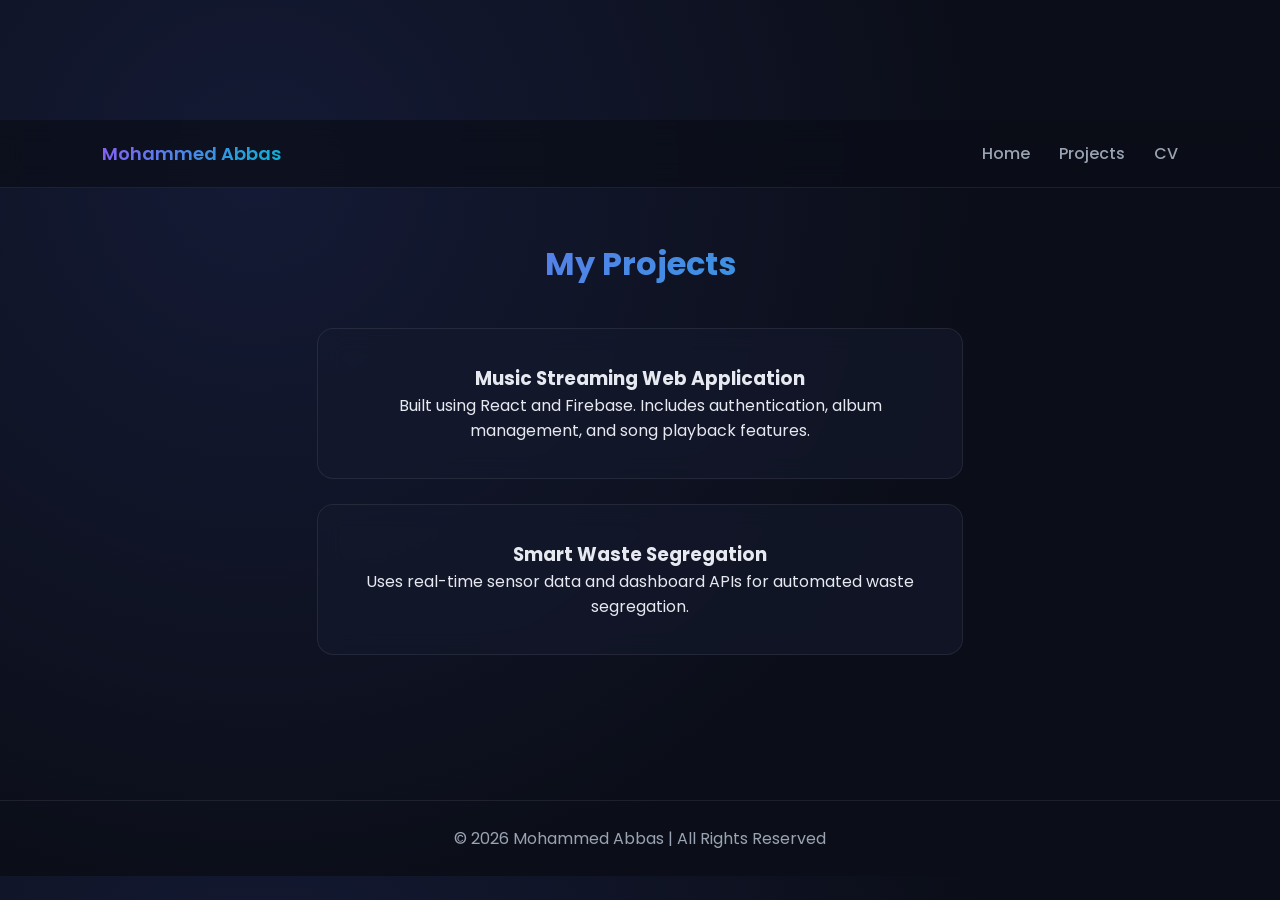
<file: projects.html>
<!DOCTYPE html>
<html lang="en">
<head>
<meta charset="UTF-8">
<meta name="viewport" content="width=device-width, initial-scale=1.0">
<title>Projects | Mohammed Abbas</title>
<link rel="stylesheet" href="style.css">
<link href="https://fonts.googleapis.com/css2?family=Poppins:wght@300;400;500;600;700&display=swap" rel="stylesheet">
</head>

<body>

<header>
  <div class="logo">Mohammed Abbas</div>
  <nav>
    <a href="index.html">Home</a>
    <a href="projects.html">Projects</a>
    <a href="resume.pdf" target="_blank">CV</a>
  </nav>
</header>

<section class="section" style="margin-top:120px;">
  <h2>My Projects</h2>

  <div class="card">
    <h3>Music Streaming Web Application</h3>
    <p>
      Built using React and Firebase.
      Includes authentication, album management, and song playback features.
    </p>
  </div>

  <div class="card">
    <h3>Smart Waste Segregation</h3>
    <p>
      Uses real-time sensor data and dashboard APIs for automated waste segregation.
    </p>
  </div>

</section>

<footer>
  © 2026 Mohammed Abbas | All Rights Reserved
</footer>

</body>
</html>
</file>
<file: style.css>
:root {
  --bg: #0b0e18;
  --card: rgba(20, 25, 45, 0.6);
  --text: #e6e9f0;
  --muted: #9aa3b2;
  --border: rgba(255, 255, 255, 0.08);
  --gradient: linear-gradient(135deg, #8b5cf6, #06b6d4);
}

* {
  margin: 0;
  padding: 0;
  box-sizing: border-box;
  font-family: 'Poppins', sans-serif;
  transition: all 0.3s ease;
}

body {
  background: radial-gradient(circle at 20% 20%, #141a35, #0b0e18 60%);
  color: var(--text);
  overflow-x: hidden;
}

/* HEADER */
header {
  position: fixed;
  width: 100%;
  padding: 20px 8%;
  display: flex;
  justify-content: space-between;
  align-items: center;
  backdrop-filter: blur(12px);
  background: rgba(11, 14, 24, 0.7);
  border-bottom: 1px solid var(--border);
  z-index: 1000;
}

.logo {
  font-weight: 600;
  font-size: 18px;
  background: var(--gradient);
  -webkit-background-clip: text;
  -webkit-text-fill-color: transparent;
}

nav a {
  margin-left: 25px;
  text-decoration: none;
  color: var(--muted);
  font-weight: 500;
  position: relative;
}

nav a::after {
  content: "";
  position: absolute;
  left: 0;
  bottom: -4px;
  width: 0%;
  height: 2px;
  background: var(--gradient);
  transition: 0.4s;
}

nav a:hover::after {
  width: 100%;
}

nav a:hover {
  color: white;
}

/* HERO */
.hero {
  min-height: 100vh;
  padding: 150px 8% 100px;
  display: flex;
  justify-content: space-between;
  align-items: center;
}

.hero-text h1 {
  font-size: 52px;
  line-height: 1.2;
}

.hero-text span {
  background: var(--gradient);
  -webkit-background-clip: text;
  -webkit-text-fill-color: transparent;
}

.hero-text p {
  margin: 25px 0;
  color: var(--muted);
  max-width: 520px;
}

.hero-buttons a {
  display: inline-flex;
  align-items: center;
  gap: 8px;
  margin-right: 15px;
  padding: 10px 20px;
  border-radius: 8px;
  background: var(--card);
  border: 1px solid var(--border);
  color: var(--text);
  text-decoration: none;
  backdrop-filter: blur(10px);
}

.hero-buttons a:hover {
  background: var(--gradient);
  color: white;
  box-shadow: 0 0 20px rgba(139,92,246,0.4);
  transform: translateY(-4px);
}

/* IMAGE */
.hero-image img {
  width: 320px;
  border-radius: 20px;
  border: 3px solid transparent;
  background: var(--gradient);
  padding: 3px;
  animation: float 5s ease-in-out infinite;
}

@keyframes float {
  0% { transform: translateY(0px); }
  50% { transform: translateY(-18px); }
  100% { transform: translateY(0px); }
}

/* SECTION */
.section {
  padding: 120px 8%;
  text-align: center;
}

.section h2 {
  font-size: 32px;
  margin-bottom: 40px;
  background: var(--gradient);
  -webkit-background-clip: text;
  -webkit-text-fill-color: transparent;
}

/* CARDS */
.card, .cert-card {
  width: 60%;
  margin: 25px auto;
  padding: 35px;
  border-radius: 16px;
  background: var(--card);
  border: 1px solid var(--border);
  backdrop-filter: blur(12px);
}

.card:hover, .cert-card:hover {
  transform: translateY(-10px);
  box-shadow: 0 0 30px rgba(139,92,246,0.3);
}

/* CERT GRID */
.cert-grid {
  display: grid;
  grid-template-columns: repeat(auto-fit, minmax(260px, 1fr));
  gap: 30px;
}

/* SKILL BAR */
.skill-bar {
  width: 60%;
  margin: 20px auto;
  text-align: left;
}

.bar {
  background: #1c223b;
  border-radius: 20px;
  overflow: hidden;
}

.progress {
  height: 10px;
  background: var(--gradient);
  width: 0;
  transition: 2s;
}

/* FOOTER */
footer {
  padding: 25px;
  text-align: center;
  color: var(--muted);
  border-top: 1px solid var(--border);
}

/* RESPONSIVE */
@media(max-width: 900px) {
  .hero {
    flex-direction: column;
    text-align: center;
  }

  .card {
    width: 90%;
  }

  .hero-image img {
    width: 250px;
  }
}
</file>
